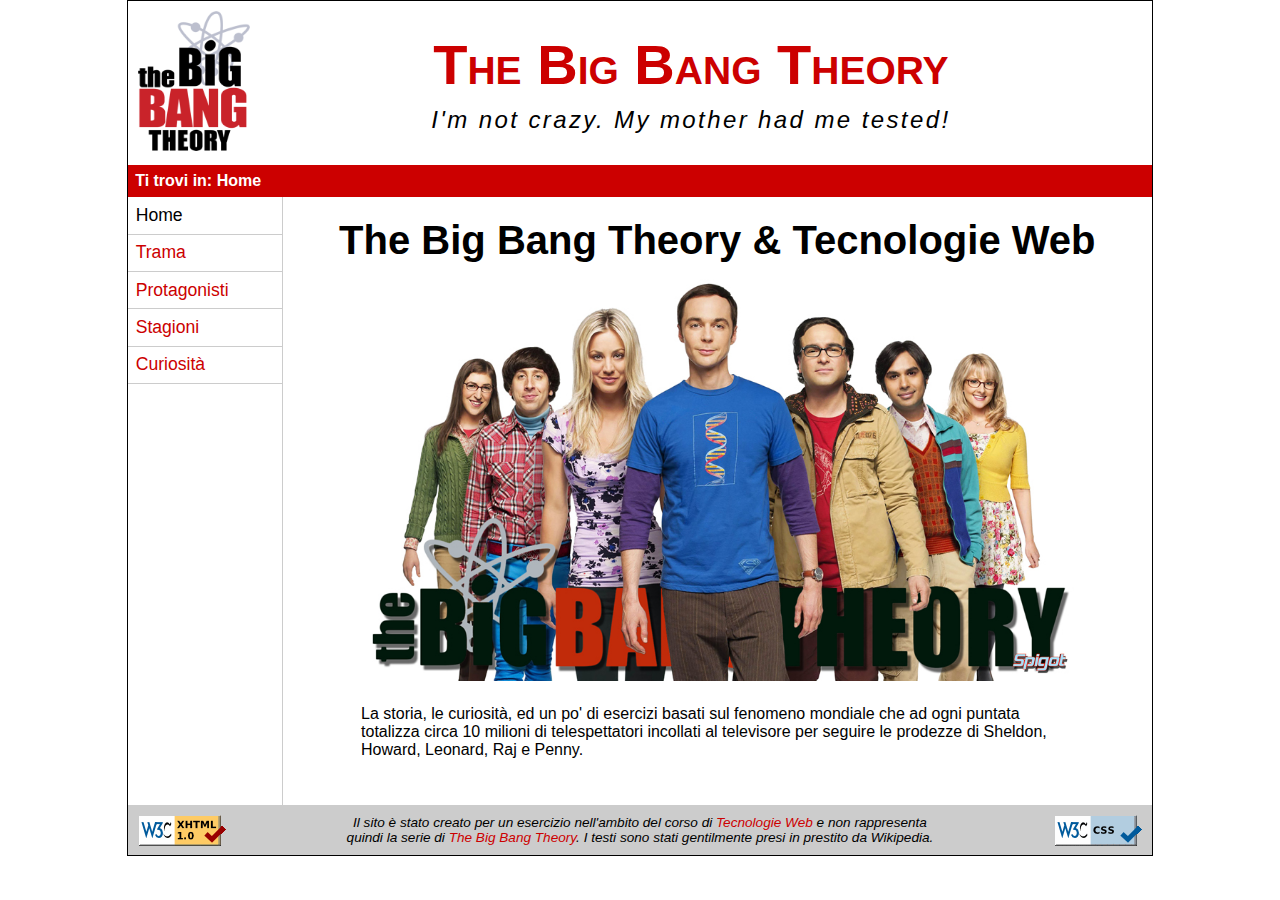
<file: index.html>
<!DOCTYPE html PUBLIC "-//W3C//DTD XHTML 1.0 Strict//EN" "http://www.w3.org/TR/xhtml1/DTD/xhtml1-strict.dtd">
<html xmlns="http://www.w3.org/1999/xhtml" xml:lang="it" lang="it">
<head>
  <meta http-equiv="Content-Type" content="text/html; charset=utf-8" />
  <title>Home - The Big Bang Theory</title>
  <meta name="title" content="The Big Bang Theory" />
  <meta name="description" content="Sezione dedicata a [...]" />
  <meta name="keywords" content="big bang theory, serie tv, sitcom" />
  <meta name="author" content="Timoty Granziero" />
  <meta name="language" content="italian it" />
  <meta name="viewport" content="width=device-width, initial-scale=1.0" />

  <link rel="stylesheet" type="text/css" href="style/style.css" media="handheld, screen" />
  <link rel="stylesheet" type="text/css" href="style/small.css" media="handheld, screen and (max-width:480px), only screen and (max-device-width:480px)" />
  <link rel="stylesheet" type="text/css" href="style/print.css" media="print" />
</head>

<body>
  <div id="header" xml:lang="en">
    <img id="logo" src="images/tbbtlogo.png" alt="The Big Bang Theory Logo" />  <!-- LOGO -->
    <div class="headerTitle">
      <h1>The Big Bang Theory</h1>
      <h3>I'm not crazy. My mother had me tested!</h3>
    </div>
  </div>
	<a class="help" href="#main_body">Salta la navigazione</a>
  <div id="midBanner"> <!-- red banner! -->
    <p>Ti trovi in: <span xml:lang="en">Home</span></p>
  </div>

  <div id="nav">
    <ul>
      <li xml:lang="en" id="active">Home</li>
      <li><a href="trama.html" tabindex="1">Trama</a></li>
      <li><a href="protagonisti.html" tabindex="2">Protagonisti</a></li>
      <li><a href="stagioni.html" tabindex="3">Stagioni</a></li>
      <li><a href="curiosita.html" tabindex="4">Curiosità</a></li>
    </ul>
  </div>

  <div id="main_body">
    <h1>The Big Bang Theory &amp; Tecnologie Web</h1>
    <img class="bigImage" src="images/tbbt_index.jpeg" alt="Banner della serie"/>
    <p>La storia, le curiosità, ed un po' di esercizi basati sul fenomeno mondiale che ad ogni puntata totalizza
      circa 10 milioni di telespettatori incollati al televisore per seguire le prodezze di Sheldon, <span xml:lang="en">Howard</span>, 
      Leonard, <span xml:lang="en">Raj</span> e Penny.</p>
  </div>

	<div id="footer">
	  <img id="leftFooterImage" src="images/valid-xhtml10.png" alt="XHTML valido" />
	  <img id="rightFooterImage" src="images/vcss-blue.gif" alt="CSS valido" />
	  <p>Il sito è stato creato per un esercizio nell'ambito del corso di <a href="https://elearning.unipd.it/math/course/view.php?id=232">Tecnologie <span xml:lang="en">Web</span></a> e non rappresenta
	  quindi la serie di <a href="https://it.wikipedia.org/wiki/The_Big_Bang_Theory"><span xml:lang="en">The Big Bang Theory</span></a>. I testi sono stati gentilmente presi in prestito da Wikipedia.</p>
	  
	</div>

</body>
</html>
</file>
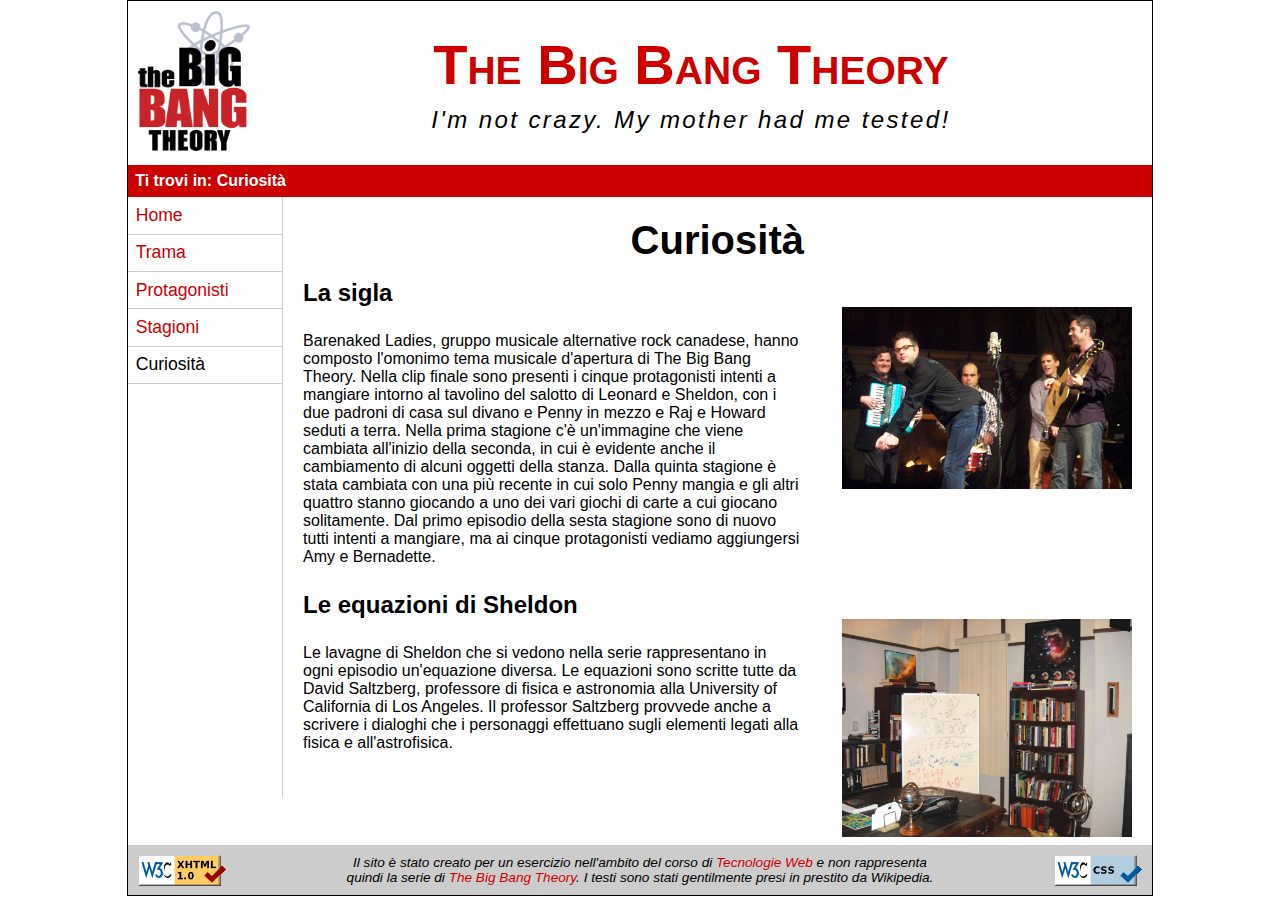
<file: curiosita.html>
<!DOCTYPE html PUBLIC "-//W3C//DTD XHTML 1.0 Strict//EN" "http://www.w3.org/TR/xhtml1/DTD/xhtml1-strict.dtd">
<html xmlns="http://www.w3.org/1999/xhtml" xml:lang="it" lang="it">
<head>
  <meta http-equiv="Content-Type" content="text/html; charset=utf-8" />
  <title>Home - The Big Bang Theory</title>
  <meta name="title" content="The Big Bang Theory" />
  <meta name="description" content="Sezione dedicata a [...]" />
  <meta name="keywords" content="big bang theory, serie tv, sitcom" />
  <meta name="author" content="Timoty Granziero" />
  <meta name="language" content="italian it" />

  <!--<meta http-equiv="refresh" content="2" />-->

  <link rel="stylesheet" type="text/css" href="style/style.css" media="handheld, screen" />
  <link rel="stylesheet" type="text/css" href="style/small.css" media="handheld, screen and (max-width:480px), only screen and (max-device-width:480px)" />
  <link rel="stylesheet" type="text/css" href="style/print.css" media="print" />
</head>

<body>
  <div id="header" xml:lang="en">
    <img id="logo" src="images/tbbtlogo.png" alt="The Big Bang Theory Logo" />  <!-- LOGO -->
    <div class="headerTitle">
      <h1>The Big Bang Theory</h1>
      <h3>I'm not crazy. My mother had me tested!</h3>
    </div>
  </div>
	<a class="help" href="#main_body">Salta la navigazione</a>
  <div id="midBanner"> <!-- red banner! -->
    <p>Ti trovi in: <span xml:lang="en">Curiosità</span></p>
  </div>

  <div id="nav">
    <ul>
      <li xml:lang="en"><a href="index.html" tabindex="1">Home</a></li>
      <li><a href="trama.html" tabindex="2">Trama</a></li>
      <li><a href="protagonisti.html" tabindex="3">Protagonisti</a></li>
      <li><a href="stagioni.html" tabindex="4">Stagioni</a></li>
      <li id="active">Curiosità</li>
    </ul>
  </div>

	<div id="main_body">
	  <h1>Curiosità</h1>

	  <h3>La sigla</h3>
	  <img class="rightImage" src="images/Barenaked_Ladies.jpg" alt="Il gruppo musicale Barenaked Ladies" />
    <p class="sideRImages"><span xml:lang="en">Barenaked Ladies</span>, gruppo musicale <span xml:lang="en">alternative rock</span> 
      canadese, hanno composto l'omonimo tema musicale d'apertura di <span xml:lang="em">The Big Bang Theory</span>. Nella clip finale 
      sono presenti i cinque protagonisti intenti a mangiare intorno al tavolino del salotto di Leonard e Sheldon, con i due padroni 
      di casa sul divano e Penny in mezzo e <span xml:lang="en">Raj</span> e <span xml:lang="en">Howard</span> seduti a terra. Nella 
      prima stagione c'è un'immagine che viene cambiata all'inizio della seconda, in cui è evidente anche il cambiamento di alcuni 
      oggetti della stanza. Dalla quinta stagione è stata cambiata con una più recente in cui solo Penny mangia e gli altri quattro 
      stanno giocando a uno dei vari giochi di carte a cui giocano solitamente. Dal primo episodio della sesta stagione sono di nuovo 
      tutti intenti a mangiare, ma ai cinque protagonisti vediamo aggiungersi <span xml:lang="en">Amy</span> e <span xml:lang="en">Bernadette</span>.</p>
	  

	  <h3>Le equazioni di Sheldon</h3>
	  <img class="rightImage" src="images/big_bang_office.jpg" alt="La lavagna di Sheldon" />
	  <p class="sideRImages">Le lavagne di Sheldon che si vedono nella serie rappresentano in ogni episodio un'equazione diversa. Le 
      equazioni sono scritte tutte da <span xml:lang="en">David Saltzberg</span>, professore di fisica e astronomia alla 
      <span xml:lang="en">University of California</span> di <span xml:lang="en">Los Angeles</span>. Il professor <span xml:lang="en">Saltzberg</span> 
      provvede anche a scrivere i dialoghi che i personaggi effettuano sugli elementi legati alla fisica e all'astrofisica.</p>
	  
	</div>

	<div id="footer">
	  <img id="leftFooterImage" src="images/valid-xhtml10.png" alt="XHTML valido" />
	  <img id="rightFooterImage" src="images/vcss-blue.gif" alt="CSS valido" />
	  <p>Il sito è stato creato per un esercizio nell'ambito del corso di <a href="https://elearning.unipd.it/math/course/view.php?id=232">Tecnologie <span xml:lang="en">Web</span></a> e non rappresenta
	  quindi la serie di <a href="https://it.wikipedia.org/wiki/The_Big_Bang_Theory"><span xml:lang="en">The Big Bang Theory</span></a>. I testi sono stati gentilmente presi in prestito da Wikipedia.</p>
	  
	</div>

</body>
</html>
</file>
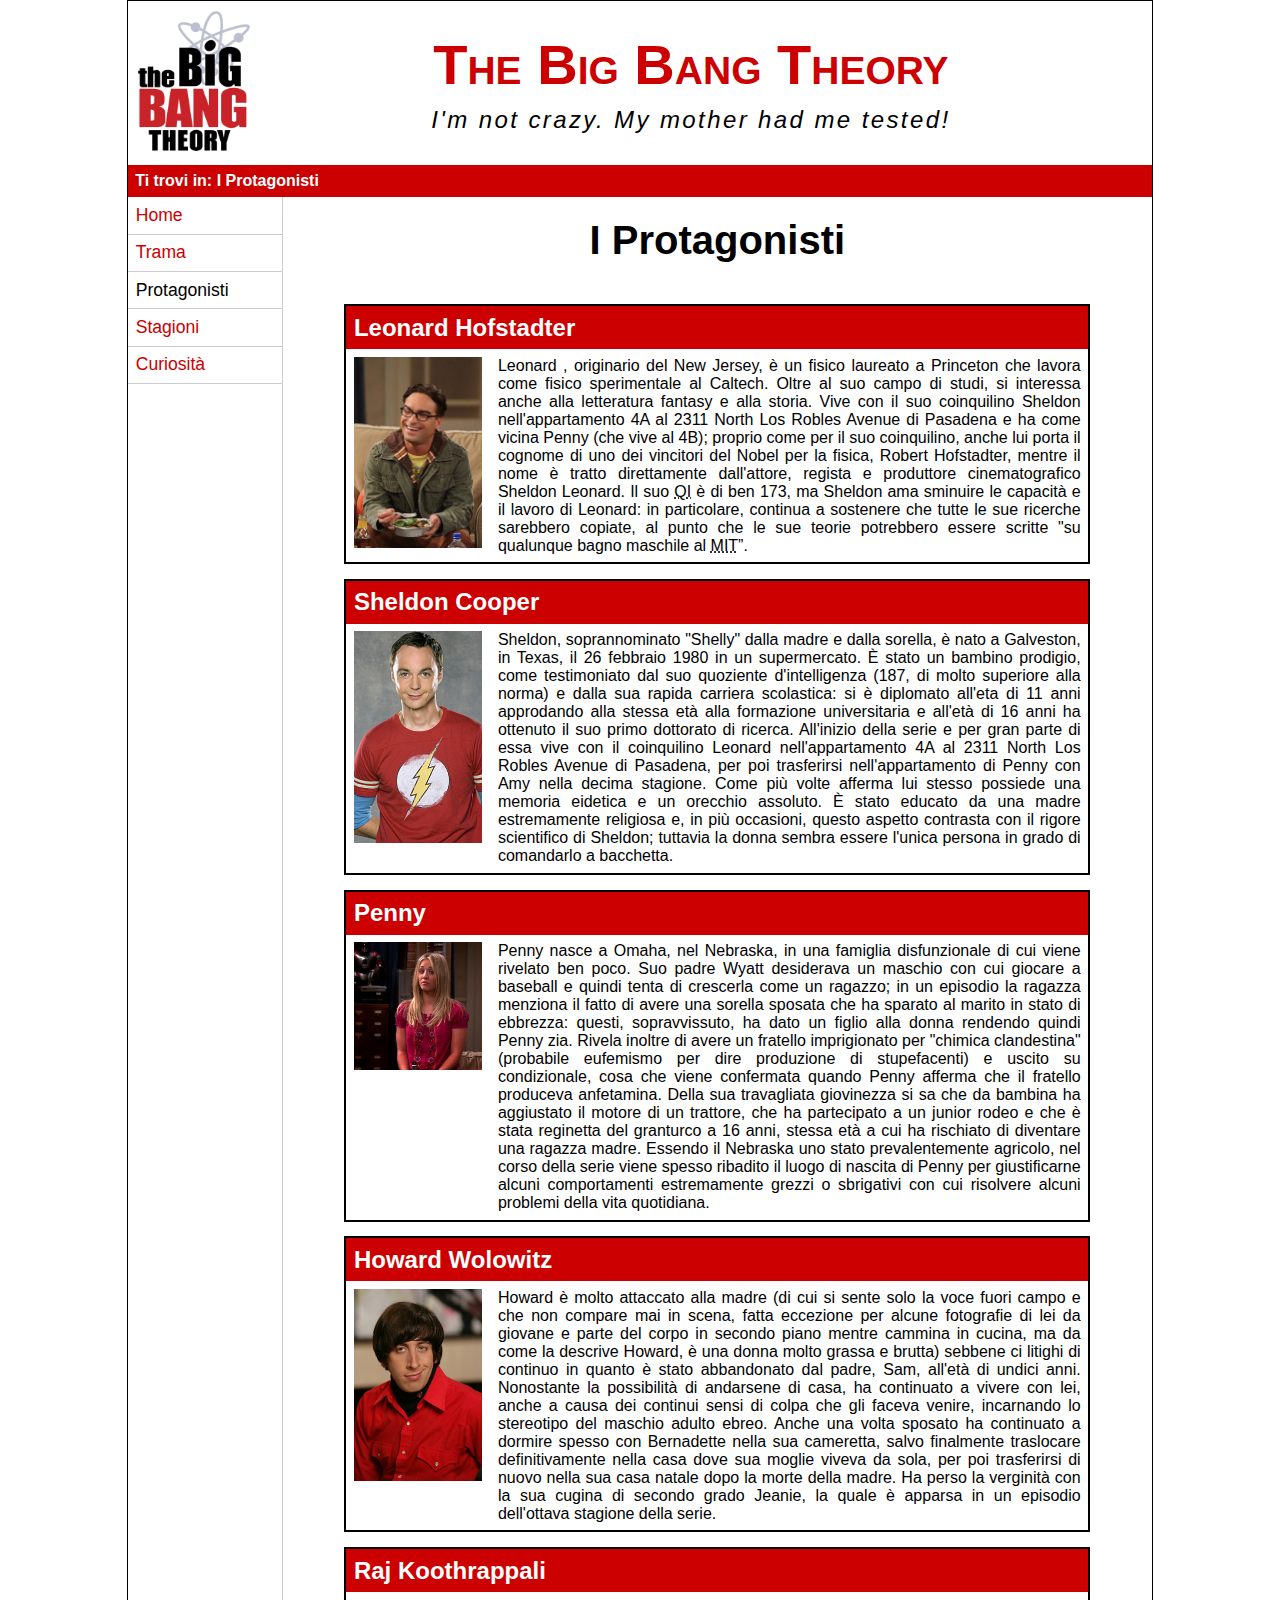
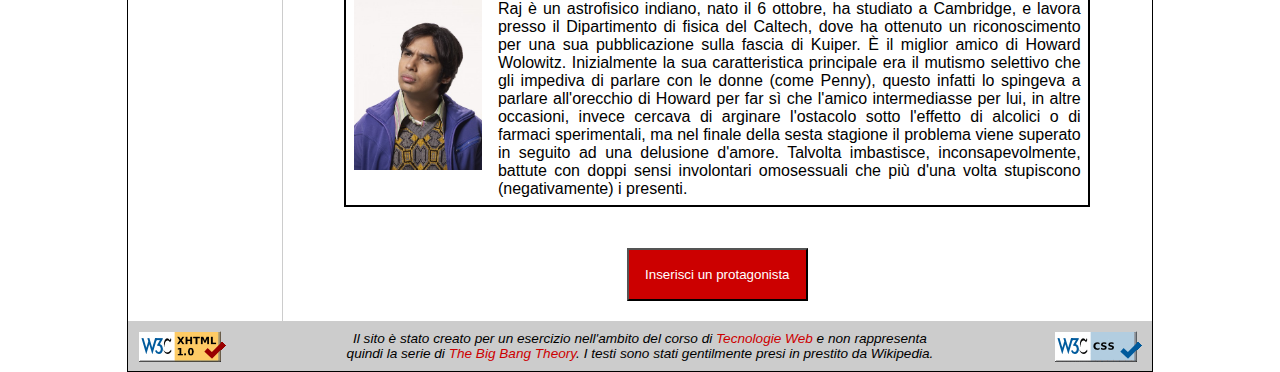
<file: protagonisti.html>
<!DOCTYPE html PUBLIC "-//W3C//DTD XHTML 1.0 Strict//EN" "http://www.w3.org/TR/xhtml1/DTD/xhtml1-strict.dtd">
<html xmlns="http://www.w3.org/1999/xhtml" xml:lang="it" lang="it">
<head>
  <meta http-equiv="Content-Type" content="text/html; charset=utf-8" />
  <title>Protagonisti - The Big Bang Theory</title>
  <meta name="title" content="The Big Bang Theory" />
  <meta name="description" content="Sezione dedicata a [...]" />
  <meta name="keywords" content="big bang theory, serie tv, sitcom" />
  <meta name="author" content="Timoty Granziero" />
  <meta name="language" content="italian it" />

  <link rel="stylesheet" type="text/css" href="style/style.css" media="handheld, screen" />
  <link rel="stylesheet" type="text/css" href="style/small.css" media="handheld, screen and (max-width:480px), only screen and (max-device-width:480px)" />
  <link rel="stylesheet" type="text/css" href="style/print.css" media="print" />
</head>

<body>
  <div id="header" xml:lang="en">
    <img id="logo" src="images/tbbtlogo.png" alt="The Big Bang Theory Logo" />  <!-- LOGO -->
    <div class="headerTitle">
      <h1>The Big Bang Theory</h1>
      <h3>I'm not crazy. My mother had me tested!</h3>
    </div>
  </div>
	<a class="help" href="#main_body">Salta la navigazione</a>
  <div id="midBanner"> <!-- red banner! -->
    <p>Ti trovi in: <span xml:lang="en">I Protagonisti</span></p>
  </div>

  <div id="nav">
    <ul>
      <li xml:lang="en"><a href="index.html" tabindex="1">Home</a></li>
      <li><a href="trama.html" tabindex="2">Trama</a></li>
      <li id="active">Protagonisti</li>
      <li><a href="stagioni.html" tabindex="3">Stagioni</a></li>
      <li><a href="curiosita.html" tabindex="4">Curiosità</a></li>
    </ul>
  </div>

	<div id="main_body">
	  <h1>I Protagonisti</h1>

    <dl>
      <dt xml:lang="en">Leonard Hofstadter</dt>
      <dd><img src="images/leonard_hofstadter.jpg" alt="Leonard Hofstadter" /> 
        <p>Leonard , originario del <span xml:lang="en">New Jersey</span>, è un fisico laureato a <span xml:lang="en">Princeton</span> che lavora come 
          fisico sperimentale al <span xml:lang="en">Caltech</span>. Oltre al suo campo di studi, si interessa anche alla letteratura fantasy e alla storia. 
          Vive con il suo coinquilino Sheldon nell'appartamento 4A al 2311 <span xml:lang="en">North Los Robles Avenue</span> di <span xml:lang="en">Pasadena</span> 
          e ha come vicina Penny (che vive al 4B); proprio come per il suo coinquilino, anche lui porta il cognome di uno dei vincitori del Nobel per la fisica, 
          <span xml:lang="en">Robert Hofstadter</span>, mentre il nome è tratto direttamente dall'attore, regista e produttore cinematografico Sheldon Leonard. 
          Il suo <abbr title="Quoziente Intellettivo">QI</abbr> è di ben 173, ma Sheldon ama sminuire le capacità e il lavoro di Leonard: in particolare, continua 
          a sostenere che tutte le sue ricerche sarebbero copiate, al punto che le sue teorie potrebbero essere scritte "su qualunque bagno maschile al 
          <abbr xml:lang="en" title="Massachusetts Institute of Technology">MIT</abbr>”.</p></dd>

      <dt xml:lang="en">Sheldon Cooper</dt>
      <dd><img src="images/dr_sheldon_cooper.jpg" alt="Sheldon Cooper" />
        <p>Sheldon, soprannominato <span xml:lang="en">"Shelly"</span> dalla madre e dalla sorella, è nato a <span xml:lang="en">Galveston</span>, in <span xml:lang="en">Texas</span>, 
          il 26 febbraio 1980 in un supermercato. È stato un bambino prodigio, come testimoniato dal suo quoziente d'intelligenza (187, di molto superiore alla norma) e dalla sua 
          rapida carriera scolastica: si è diplomato all'eta di 11 anni approdando alla stessa età alla formazione universitaria e all'età di 16 anni ha ottenuto il suo primo 
          dottorato di ricerca. All'inizio della serie e per gran parte di essa vive con il coinquilino Leonard nell'appartamento 4A al 2311 <span xml:lang="en">North Los Robles 
          Avenue</span> di <span xml:lang="en">Pasadena</span>, per poi trasferirsi nell'appartamento di Penny con Amy nella decima stagione. Come più volte afferma lui stesso 
          possiede una memoria eidetica e un orecchio assoluto. È stato educato da una madre estremamente religiosa e, in più occasioni, questo aspetto contrasta con il rigore 
          scientifico di Sheldon; tuttavia la donna sembra essere l'unica persona in grado di comandarlo a bacchetta.</p></dd>

      <dt xml:lang="en">Penny</dt>
      <dd><img src="images/penny.jpg" alt="Penny" />
        <p>Penny nasce a <span xml:lang="en">Omaha</span>, nel Nebraska, in una famiglia disfunzionale di cui viene rivelato ben poco. Suo padre <span xml:lang="en">Wyatt</span> 
          desiderava un maschio con cui giocare a baseball e quindi tenta di crescerla come un ragazzo; in un episodio la ragazza menziona il fatto di avere una sorella sposata 
          che ha sparato al marito in stato di ebbrezza: questi, sopravvissuto, ha dato un figlio alla donna rendendo quindi Penny zia. Rivela inoltre di avere un fratello 
          imprigionato per "chimica clandestina" (probabile eufemismo per dire produzione di stupefacenti) e uscito su condizionale, cosa che viene confermata quando Penny 
          afferma che il fratello produceva anfetamina. Della sua travagliata giovinezza si sa che da bambina ha aggiustato il motore di un trattore, che ha partecipato a un 
          junior rodeo e che è stata reginetta del granturco a 16 anni, stessa età a cui ha rischiato di diventare una ragazza madre. Essendo il Nebraska uno stato prevalentemente 
          agricolo, nel corso della serie viene spesso ribadito il luogo di nascita di Penny per giustificarne alcuni comportamenti estremamente grezzi o sbrigativi con cui risolvere 
          alcuni problemi della vita quotidiana.</p></dd>

      <dt xml:lang="en">Howard Wolowitz</dt>
      <dd><img src="images/howard_wolowiz.jpg" alt="Howard Wolowiz" />
        <p><span xml:lang="en">Howard</span> è molto attaccato alla madre (di cui si sente solo la voce fuori campo e che non compare mai in scena, fatta eccezione per alcune 
          fotografie di lei da giovane e parte del corpo in secondo piano mentre cammina in cucina, ma da come la descrive Howard, è una donna molto grassa e brutta) sebbene 
          ci litighi di continuo in quanto è stato abbandonato dal padre, Sam, all'età di undici anni. Nonostante la possibilità di andarsene di casa, ha continuato a vivere 
          con lei, anche a causa dei continui sensi di colpa che gli faceva venire, incarnando lo stereotipo del maschio adulto ebreo. Anche una volta sposato ha continuato 
          a dormire spesso con Bernadette nella sua cameretta, salvo finalmente traslocare definitivamente nella casa dove sua moglie viveva da sola, per poi trasferirsi di 
          nuovo nella sua casa natale dopo la morte della madre. Ha perso la verginità con la sua cugina di secondo grado <span xml:lang="en">Jeanie</span>, la quale è apparsa 
          in un episodio dell'ottava stagione della serie. </p></dd>

      <dt xml:lang="en">Raj Koothrappali</dt>
      <dd><img src="images/raj.jpg" alt="Raj Koothrappali" />
        <p><span xml:lang="en">Raj</span> è un astrofisico indiano, nato il 6 ottobre, ha studiato a <span xml:lang="en">Cambridge</span>, e lavora presso il Dipartimento di 
          fisica del <span xml:lang="en">Caltech</span>, dove ha ottenuto un riconoscimento per una sua pubblicazione sulla fascia di <span xml:lang="en">Kuiper</span>. È il 
          miglior amico di <span xml:lang="en">Howard Wolowitz</span>. Inizialmente la sua caratteristica principale era il mutismo selettivo che gli impediva di parlare con 
          le donne (come Penny), questo infatti lo spingeva a parlare all'orecchio di <span xml:lang="en">Howard</span> per far sì che l'amico intermediasse per lui, in altre 
          occasioni, invece cercava di arginare l'ostacolo sotto l'effetto di alcolici o di farmaci sperimentali, ma nel finale della sesta stagione il problema viene superato 
          in seguito ad una delusione d'amore. Talvolta imbastisce, inconsapevolmente, battute con doppi sensi involontari omosessuali che più d'una volta stupiscono (negativamente) 
          i presenti.</p></dd>
    </dl>
  <a href="form.php"><button>Inserisci un protagonista</button></a>
	</div>
  

	<div id="footer">
	  <img id="leftFooterImage" src="images/valid-xhtml10.png" alt="XHTML valido" />
	  <img id="rightFooterImage" src="images/vcss-blue.gif" alt="CSS valido" />
	  <p>Il sito è stato creato per un esercizio nell'ambito del corso di <a href="https://elearning.unipd.it/math/course/view.php?id=232">Tecnologie <span xml:lang="en">Web</span></a> e non rappresenta
	  quindi la serie di <a href="https://it.wikipedia.org/wiki/The_Big_Bang_Theory"><span xml:lang="en">The Big Bang Theory</span></a>. I testi sono stati gentilmente presi in prestito da Wikipedia.</p>
	  
	</div>

  </body>
</html>
</file>
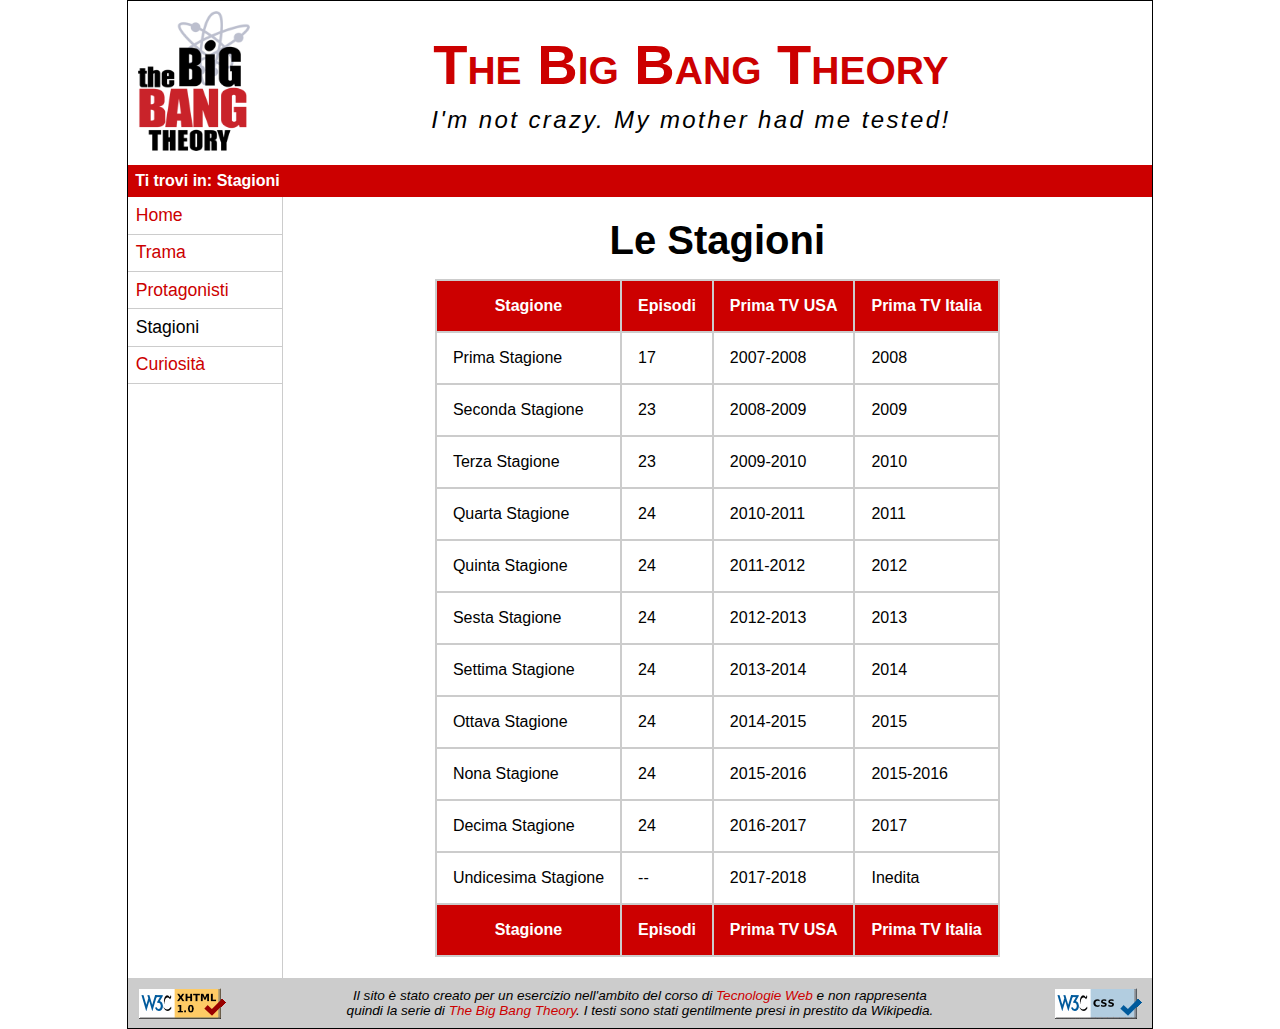
<file: stagioni.html>
<!DOCTYPE html PUBLIC "-//W3C//DTD XHTML 1.0 Strict//EN" "http://www.w3.org/TR/xhtml1/DTD/xhtml1-strict.dtd">
<html xmlns="http://www.w3.org/1999/xhtml" xml:lang="it" lang="it">
<head>
  <meta http-equiv="Content-Type" content="text/html; charset=utf-8" />
  <title>Home - The Big Bang Theory</title>
  <meta name="title" content="The Big Bang Theory" />
  <meta name="description" content="Sezione dedicata a [...]" />
  <meta name="keywords" content="big bang theory, serie tv, sitcom" />
  <meta name="author" content="Timoty Granziero" />
  <meta name="language" content="italian it" />

  

  <link rel="stylesheet" type="text/css" href="style/style.css" media="handheld, screen" />
  <link rel="stylesheet" type="text/css" href="style/small.css" media="handheld, screen and (max-width:480px), only screen and (max-device-width:480px)" />
  <link rel="stylesheet" type="text/css" href="style/print.css" media="print" />
</head>

<body>
  <div id="header" xml:lang="en">
    <img id="logo" src="images/tbbtlogo.png" alt="The Big Bang Theory Logo" />  <!-- LOGO -->
    <div class="headerTitle">
      <h1>The Big Bang Theory</h1>
      <h3>I'm not crazy. My mother had me tested!</h3>
    </div>
  </div>
	<a class="help" href="#main_body">Salta la navigazione</a>
  <div id="midBanner"> <!-- red banner! -->
    <p>Ti trovi in: Stagioni</p>
  </div>
    
  <div id="nav">
    <ul>
      <li xml:lang="en"><a href="index.html" tabindex="1">Home</a></li>
      <li><a href="trama.html" tabindex="2">Trama</a></li>
      <li><a href="protagonisti.html" tabindex="3">Protagonisti</a></li>
      <li id="active">Stagioni</li>
      <li><a href="curiosita.html" tabindex="4">Curiosit&agrave;</a></li>
    </ul>
  </div>

  <div id="main_body">
    <h1>Le Stagioni</h1>
    <table>
      <thead>
        <tr>
          <th>Stagione</th>
          <th>Episodi</th>
          <th>Prima TV <abbr title="United States of America">USA</abbr></th>
          <th>Prima TV Italia</th>
        </tr>
      </thead>
      <tfoot>
        <tr>
          <td>Stagione</td>
          <td>Episodi</td>
          <td>Prima TV <abbr title="United States of America">USA</abbr></td>
          <td>Prima TV Italia</td>
        </tr>
      </tfoot>
      <tr>
        <td>Prima Stagione</td>
        <td>17</td>
        <td>2007-2008</td>
        <td>2008</td>
      </tr>
      <tr>
        <td>Seconda Stagione</td>
        <td>23</td>
        <td>2008-2009</td>
        <td>2009</td>
      </tr>
      <tr>
        <td>Terza Stagione</td>
        <td>23</td>
        <td>2009-2010</td>
        <td>2010</td>
      </tr>
      <tr>
        <td>Quarta Stagione</td>
        <td>24</td>
        <td>2010-2011</td>
        <td>2011</td>
      </tr>
      <tr>
        <td>Quinta Stagione</td>
        <td>24</td>
        <td>2011-2012</td>
        <td>2012</td>
      </tr>
      <tr>
        <td>Sesta Stagione</td>
        <td>24</td>
        <td>2012-2013</td>
        <td>2013</td>
      </tr>
      <tr>
        <td>Settima Stagione</td>
        <td>24</td>
        <td>2013-2014</td>
        <td>2014</td>
      </tr>
      <tr>
        <td>Ottava Stagione</td>
        <td>24</td>
        <td>2014-2015</td>
        <td>2015</td>
      </tr>
      <tr>
        <td>Nona Stagione</td>
        <td>24</td>
        <td>2015-2016</td>
        <td>2015-2016</td>
      </tr>
      <tr>
        <td>Decima Stagione</td>
        <td>24</td>
        <td>2016-2017</td>
        <td>2017</td>
      </tr>
      <tr>
        <td>Undicesima Stagione</td>
        <td>--</td>
        <td>2017-2018</td>
        <td>Inedita</td>
      </tr>

    </table>

  </div> <!-- main_body -->

	<div id="footer">
	  <img id="leftFooterImage" src="images/valid-xhtml10.png" alt="XHTML valido" />
	  <img id="rightFooterImage" src="images/vcss-blue.gif" alt="CSS valido" />
	  <p>Il sito è stato creato per un esercizio nell'ambito del corso di <a href="https://elearning.unipd.it/math/course/view.php?id=232">Tecnologie <span xml:lang="en">Web</span></a> e non rappresenta
	  quindi la serie di <a href="https://it.wikipedia.org/wiki/The_Big_Bang_Theory"><span xml:lang="en">The Big Bang Theory</span></a>. I testi sono stati gentilmente presi in prestito da Wikipedia.</p>
	  
	</div>

</body>
</html>
</file>
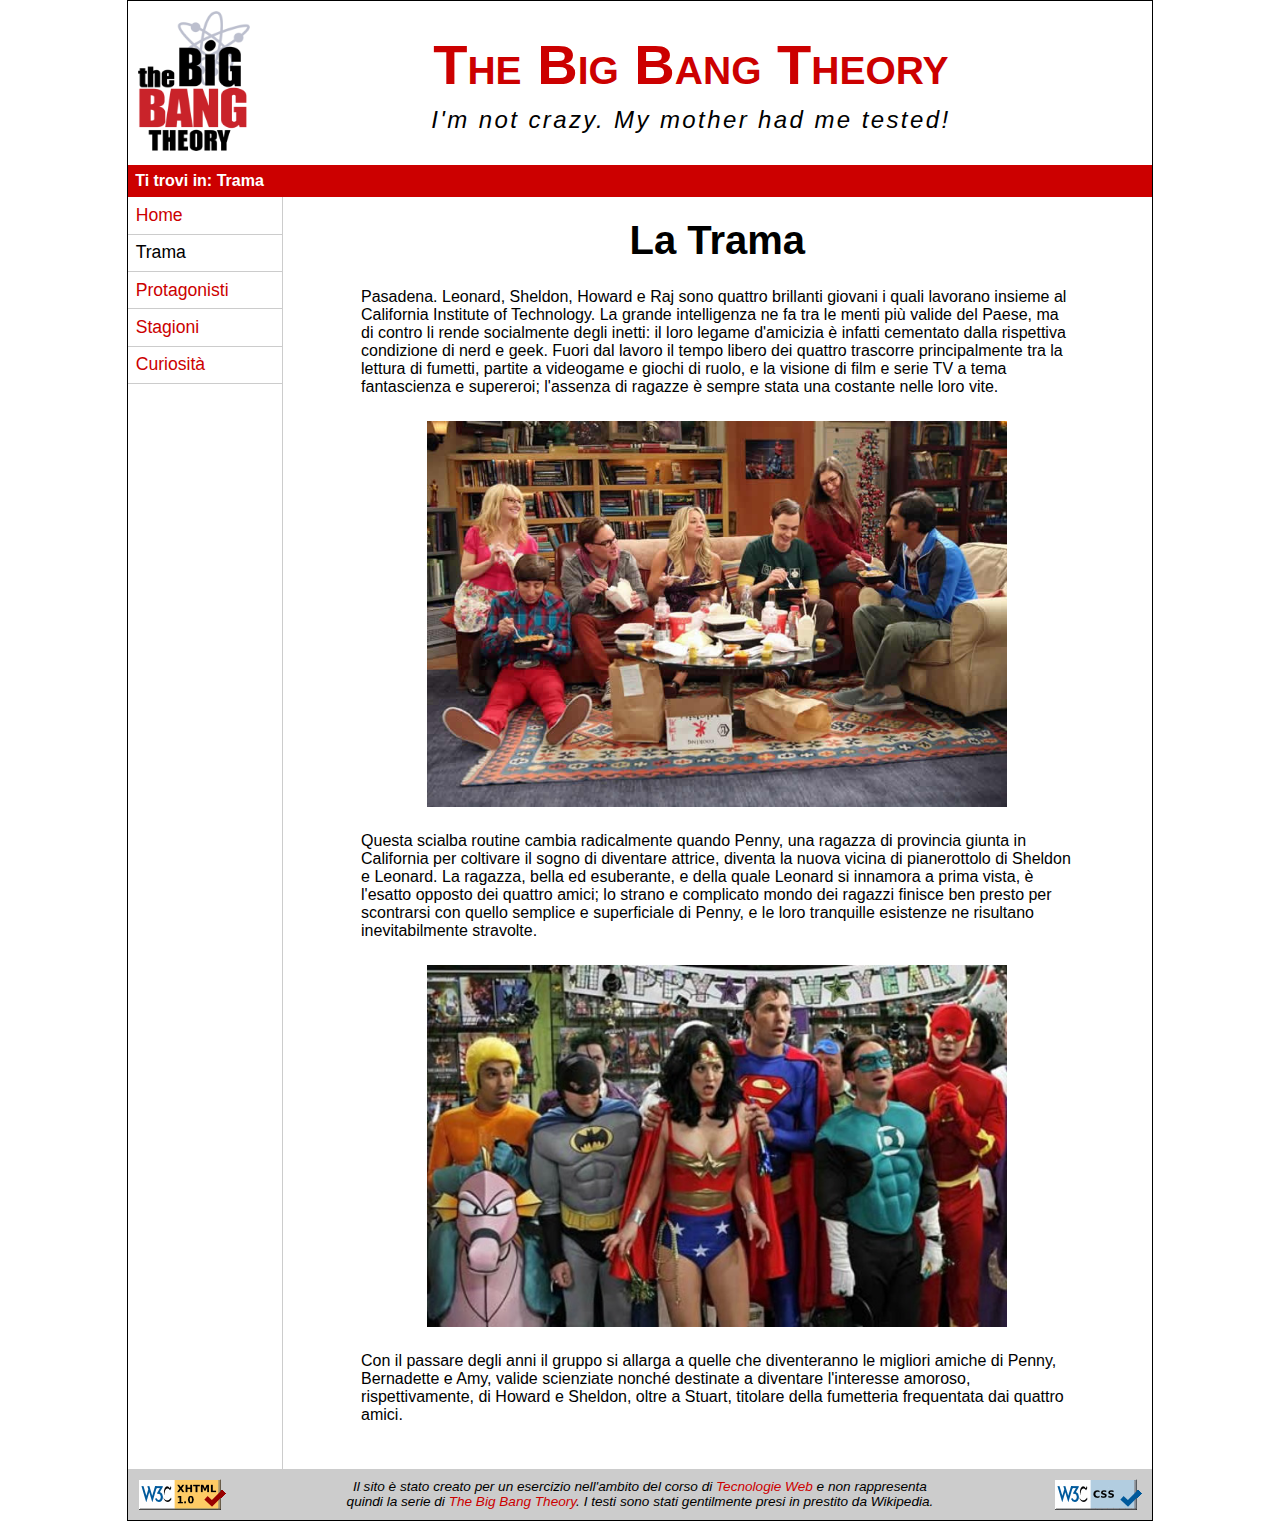
<file: trama.html>
<!DOCTYPE html PUBLIC "-//W3C//DTD XHTML 1.0 Strict//EN" "http://www.w3.org/TR/xhtml1/DTD/xhtml1-strict.dtd">
<html xmlns="http://www.w3.org/1999/xhtml" xml:lang="it" lang="it">
<head>
  <meta http-equiv="Content-Type" content="text/html; charset=utf-8" />
  <title xml:lang="en">Home - The Big Bang Theory</title>
  <meta name="title" content="The Big Bang Theory" />
  <meta name="description" content="Sezione dedicata a [...]" />
  <meta name="keywords" content="big bang theory, serie tv, sitcom" />
  <meta name="author" content="Timoty Granziero" />
  <meta name="language" content="italian it" />

  

  <link rel="stylesheet" type="text/css" href="style/style.css" media="handheld, screen" />
  <link rel="stylesheet" type="text/css" href="style/small.css" media="handheld, screen and (max-width:480px), only screen and (max-device-width:480px)" />
  <link rel="stylesheet" type="text/css" href="style/print.css" media="print" />
</head>

<body>
  <div id="header" xml:lang="en">
    <img id="logo" src="images/tbbtlogo.png" alt="The Big Bang Theory Logo" />  <!-- LOGO -->
    <div class="headerTitle">
      <h1>The Big Bang Theory</h1>
      <h3>I'm not crazy. My mother had me tested!</h3>
    </div>
  </div>
	<a class="help" href="#main_body">Salta la navigazione</a>
  <div id="midBanner"> <!-- red banner! -->
    <p>Ti trovi in: Trama</p>
  </div>
    
  <div id="nav">
    <ul>
      <li xml:lang="en"><a href="index.html" tabindex="1">Home</a></li>
      <li id="active">Trama</li>
      <li><a href="protagonisti.html" tabindex="2">Protagonisti</a></li>
      <li><a href="stagioni.html" tabindex="3">Stagioni</a></li>
      <li><a href="curiosita.html" tabindex="4">Curiosit&agrave;</a></li>
    </ul>
  </div>
  
  <div id="main_body">
    <h1>La Trama</h1> 
      <p>Pasadena. Leonard, Sheldon, <span xml:lang="en">Howard</span> e  <span xml:lang="en">Raj</span> sono quattro brillanti giovani i quali lavorano insieme al 
        <span xml:lang="en">California Institute of Technology</span>. La grande intelligenza ne fa tra le menti più valide del Paese, ma di contro li rende socialmente 
        degli inetti: il loro legame d'amicizia è infatti cementato dalla rispettiva condizione di  nerd e  <span xml:lang="en">geek</span>. Fuori dal lavoro il tempo 
        libero dei quattro trascorre principalmente tra la lettura di fumetti, partite a  videogame e giochi di ruolo, e la visione di film e serie TV a tema fantascienza e supereroi; 
        l'assenza di ragazze è sempre stata una costante nelle loro vite.</p>
      <img src="images/cast_big_bang.jpg" class="midImage" alt="I protagonisti nel noto soggiorno"/>
      <p>Questa scialba routine cambia radicalmente quando Penny, una ragazza di provincia giunta in California per coltivare il sogno di diventare attrice, diventa la nuova vicina 
        di pianerottolo di  Sheldon e  Leonard. La ragazza, bella ed esuberante, e della quale Leonard si innamora a prima vista, è l'esatto opposto dei quattro amici; lo strano e 
        complicato mondo dei ragazzi finisce ben presto per scontrarsi con quello semplice e superficiale di Penny, e le loro tranquille esistenze ne risultano inevitabilmente stravolte.</p>
      <img src="images/tbbt-zack-penny.jpg" class="midImage" alt="I protagonisti travestiti da personaggi dei fumetti" />
      <p>Con il passare degli anni il gruppo si allarga a quelle che diventeranno le migliori amiche di  Penny, <span xml:lang="en">Bernadette</span> e <span xml:lang="en">Amy</span>, valide 
        scienziate nonch&eacute; destinate a diventare l'interesse amoroso, rispettivamente, di <span xml:lang="en">Howard</span> e  Sheldon, oltre a  <span xml:lang="en">Stuart</span>, 
        titolare della fumetteria frequentata dai quattro amici.
      </p>
  </div>
  
	<div id="footer">
	  <img id="leftFooterImage" src="images/valid-xhtml10.png" alt="XHTML valido" />
	  <img id="rightFooterImage" src="images/vcss-blue.gif" alt="CSS valido" />
	  <p>Il sito è stato creato per un esercizio nell'ambito del corso di <a href="https://elearning.unipd.it/math/course/view.php?id=232">Tecnologie <span xml:lang="en">Web</span></a> e non rappresenta
	  quindi la serie di <a href="https://it.wikipedia.org/wiki/The_Big_Bang_Theory"><span xml:lang="en">The Big Bang Theory</span></a>. I testi sono stati gentilmente presi in prestito da Wikipedia.</p>
	</div>
  
</body>
</html>
</file>
<file: style/style.css>
* {
	padding: 0;
	margin: 0;
}

html, body {
	max-width: 1300px;
}

body {
	position: relative;
	width: 80%;
	margin: auto;
	font-size: 1em;
	font-family: Verdana, Arial, Helvetica, sans-serif;
	border: 1px solid;
}

a:link {
	color: #cc0000;
}

/*helper for blind users*/
.help {
	position: absolute;
	height: 0;
	overflow: hidden;
}

/*header*/

#logo {
	position: relative;
	display: block;
	margin: 1%;
	max-width: 7em;
	float: left;
}

#header {
	margin: 0;
	padding: 0;
}

#header h1 {
	color: #cc0000;
	font-size: 3.5em;
	font-variant: small-caps;
	text-align: center;
	margin: 0;
	padding: 0;
}

#header h3 {
	font-style: italic;
	text-align: center;
	font-weight: normal;
	letter-spacing: 0.1em;
	margin: 0;
	padding: 1% 0 0 0;
}

.headerTitle {
	padding: 3%;
}

/*Mid banner*/

#midBanner {
	clear: both;
	position: relative;
	background-color: #cc0000;
}

#midBanner p {
	padding: 0.7%;
	margin: 0;
	font-weight: 900;
	color: #fff;
}

/*nav*/

#nav {
	position: relative;
	float: left;
	width: 15%;
}

#nav ul {
	list-style-type: none;
}

#nav ul li a, #active {
	display: block;
	text-decoration: none;
	padding: 5%;
	font-size: 110%;
	border-bottom: 1px solid #ccc;
	transition: 0.2s;
	overflow-x: hidden;
}

#nav ul li a {
	color: #cc0000;
}

#nav ul li a:hover {
	background-color: #cc0000;
	color: #fff;
	font-size: 120%;
}

/*content*/

#main_body {
	position: relative;
	margin-left: 15%;
	border-left: 1px solid #ccc;
	padding: 2%;
}

#main_body h1 {
	text-align: center;
	font-size: 2.5em;
	margin-bottom: 2%;
}

p {
	margin: 3% 7% 3% 7%;
}

h3 {
	font-size: 1.5em;
}

/*images*/

.bigImage {
	display: block;
	margin: auto;
	width: 86%;
}

.midImage{
	display: block;
	width: 70%;
	margin: auto;
}

.rightImage {
	float: right;
	max-width: 35%;
	margin-bottom: 0.5em;
}

/* pagina curiosità */
p.sideRImages { 
	margin-right: 40%;
	margin-left: 0;
}

/*definition list*/
dl {
	margin: 5%;
}

dl dt {
	display: block;
	background-color: #cc0000;
	color: #fff;
	padding: 1% 1% 1% 1%;
	border-top: 2px solid #000;
	border-left: 2px solid #000;
	border-right: 2px solid #000;
	margin-top: 2%;
	font-size: 1.5em;
	font-weight: bold;
}

dd img {
	float: left;
	max-width: 8em;
}

dl dd {
	padding: 1%;
	text-align: justify;
	border-bottom: 2px solid #000;
	border-left: 2px solid #000;
	border-right: 2px solid #000;	
}

dd p {
	margin: 0;
	margin-left: 9em;
}

/*footer*/

#footer {
	position: relative;
	clear: both;
	background-color: #ccc;
	padding: 1%;
}

#footer p {
	text-align: center;
	margin: auto;
	display: block;
	width: 60%;
	font-size: 0.85em;
	font-style: italic;`
}

#footer a {
	text-decoration: none;
}

#footer a:hover {
	text-decoration: underline;
}

#leftFooterImage {
	display: block;
	float: left;
}

#rightFooterImage {
	display: block;
	float: right;
}

/*tables*/

table {
	border-collapse: collapse;
	margin: auto;
}
th abbr, td abbr {
	text-decoration: none;
}

th, td {
	border: 2px solid #ccc;
}

tfoot td, th {
	background-color: #cc0000;
	color: #fff;
	font-weight: bold;
	text-align: center;
}

th, td {
	padding: 1em;
}


button, .submit {
  display: block;
  margin: auto;
  background-color: #cc0000;
  color: #fff;
  padding: 2%;
  cursor: pointer;
  
}

form {
  width: 50%;
  margin: auto;
}

.clearfix:after {
  visibility: hidden;
  display: block;
  font-size: 0;
  content: " ";
  clear: both;
  height: 0;
}
* html .clearfix             { zoom: 1; } /* IE6 */
*:first-child+html .clearfix { zoom: 1; } /* IE7 */
</file>
<file: style/small.css>
.midImage, .bigImage, #logo, .rightImage, dd img {
  display: none;
}

body {
  width: 100%;
  border: none;
  font-size: 1em;
}
#nav {
  float: none;
  width: 100%;
  margin: auto;
  text-align: center;
}

#nav ul li a, #active {
  padding: 0.4em;
}

#nav ul li a {
  background-color: #cc0000;
  color: #fff;
}

#nav ul li:first-child {
  border-top: 1px solid #ccc;
}

#nav ul li a:hover {
  font-size: 110%;
}

#main_body {
  margin: 0;
  border: none;
}

#main_body p {
  padding: 0.2em;
  margin: 0;
}

#footer {
  clear: none;
  margin: 0;
  padding: 0.2em;
  text-align: center;
}
#footer p {
  width: 100%;
}

#footer img {
  display: none;
}

table {
  font-size: 1.5em;
  width: 100%;
  margin: auto;
}
</file>
<file: style/print.css>
#nav, #midBanner, img, .help {
	display: none;
}

body {
	font-size: 18px;
}

#header {
	border-bottom: 1px solid;
}
#header h1 {
	text-align: center;
	font-size: 36px;
	font-variant: small-caps;
}

#header h3 {
	text-align: center;
	font-size: 24px;
	font-style: italic;
}

#main_body {
	text-align: justify;
}

#main_body h1 {
	font-size: 24px;
}

a { 
	text-decoration: none;
	font-weight: bold;
	color: black;
}

#footer {
	margin-top: 50px;
	text-align: center;
	font-style: italic;
}

table {
	border-collapse: collapse;
}

th, td {
	padding: 5px;
	border: 1px solid;
	text-align: center;
}
</file>
